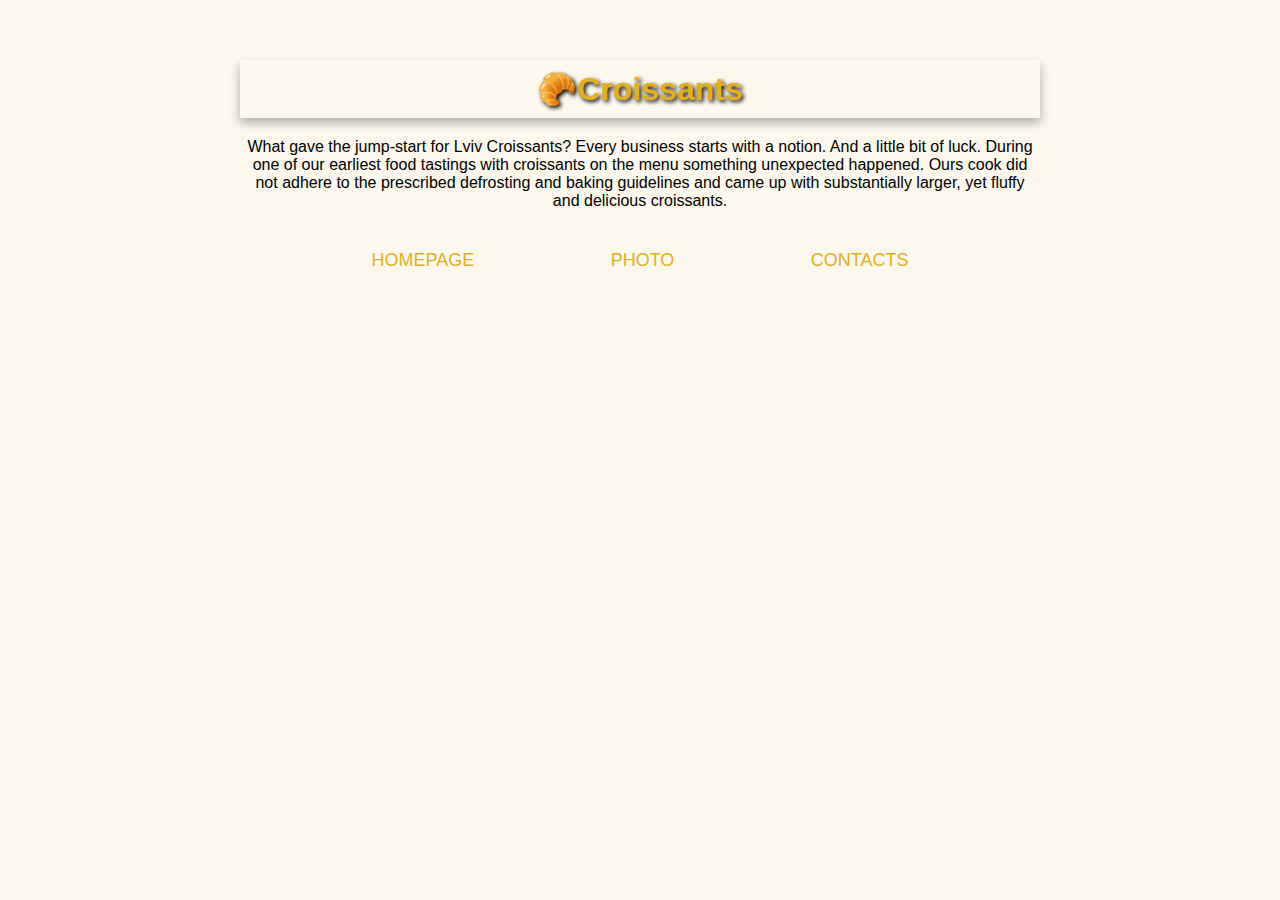
<file: index.html>
<!DOCTYPE html>
<html lang="en">
  <head>
    <meta charset="UTF-8" />
    <meta http-equiv="X-UA-Compatible" content="IE=edge" />
    <meta name="viewport" content="width=device-width, initial-scale=1.0" />
    <link rel="stylesheet" href="src/styles.css" />
    <title>The best croissant in Lviv - Croissant.com</title>
    <meta name="description" content="Taste the best croissant in town" />
  </head>
  <body>
    <h1>🥐Croissants</h1>

    <div class="text">
      <p>
        What gave the jump-start for Lviv Croissants? Every business starts with
        a notion. And a little bit of luck. During one of our earliest food
        tastings with croissants on the menu something unexpected happened. Ours
        cook did not adhere to the prescribed defrosting and baking guidelines
        and came up with substantially larger, yet fluffy and delicious
        croissants.
      </p>
    </div>
    <footer class="navigation-links">
      <a href="index.html" title="Home">Homepage</a>
      <a href="photo.html" title="Croissant photo">Photo</a>
      <a href="contacts.html" title="Contact Croissant.com">Contacts</a>
    </footer>
  </body>
</html>
</file>
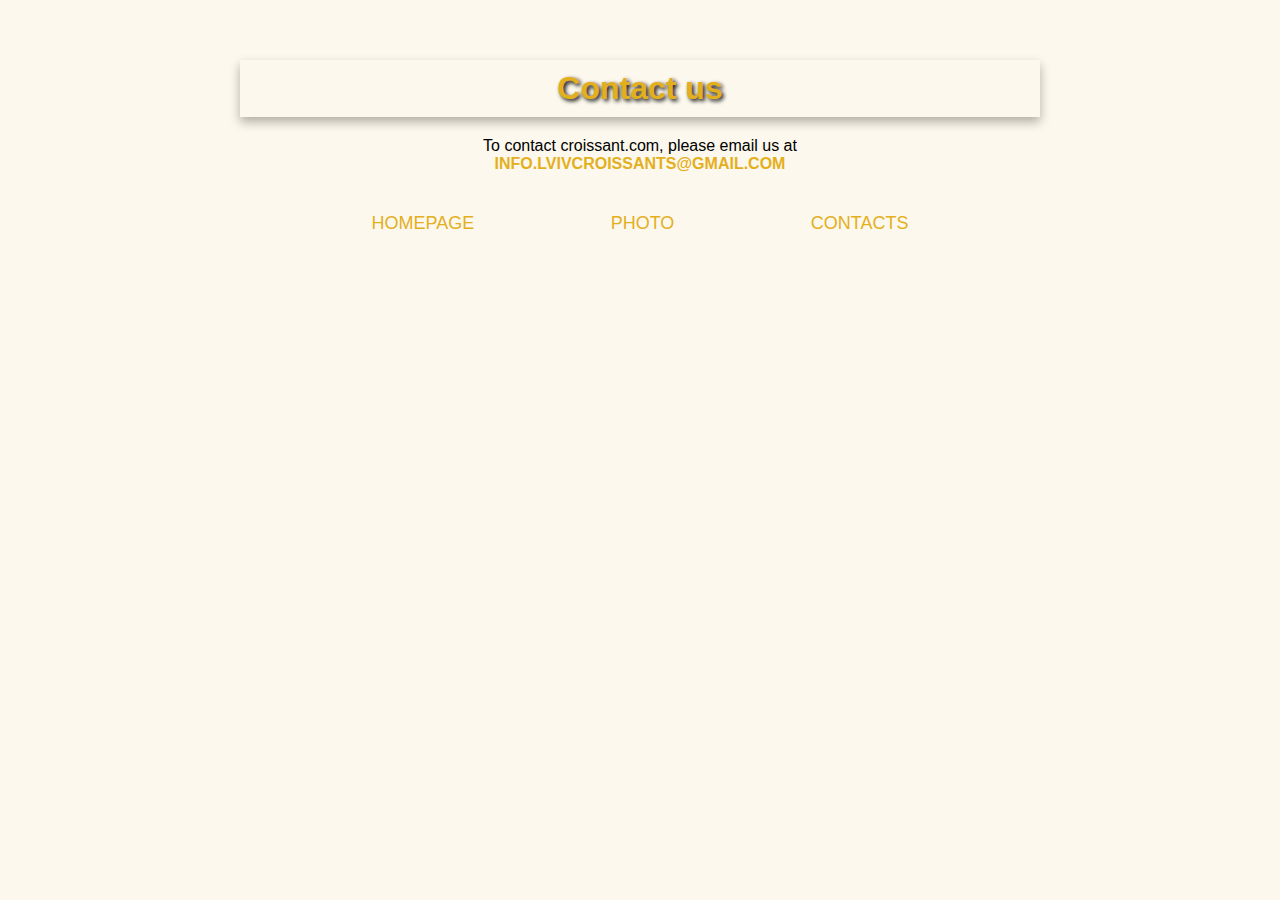
<file: contacts.html>
<!DOCTYPE html>
<html lang="en">
  <head>
    <meta charset="UTF-8" />
    <meta http-equiv="X-UA-Compatible" content="IE=edge" />
    <link rel="stylesheet" href="src/styles.css" />
    <title>Contact us - Croissant.com</title>
    <meta
      name="description"
      content="Contact croissant.com to learn more about our homemade croissants"
    />
  </head>
  <body>
    <h1>Contact us</h1>
    <div class="contacts-link">
      <p>
        To contact croissant.com, please email us at
        <a class="email-link" href="mailto:info.lvivcroissants@gmail.com">
          <strong> info.lvivcroissants@gmail.com</strong></a
        >
      </p>
    </div>
    <footer class="navigation-links">
      <a href="index.html" title="Home">Homepage</a>
      <a href="photo.html" title="Croissant photo">Photo</a>
      <a href="contacts.html" title="Contact Croissant.com">Contacts</a>
    </footer>
  </body>
</html>
</file>
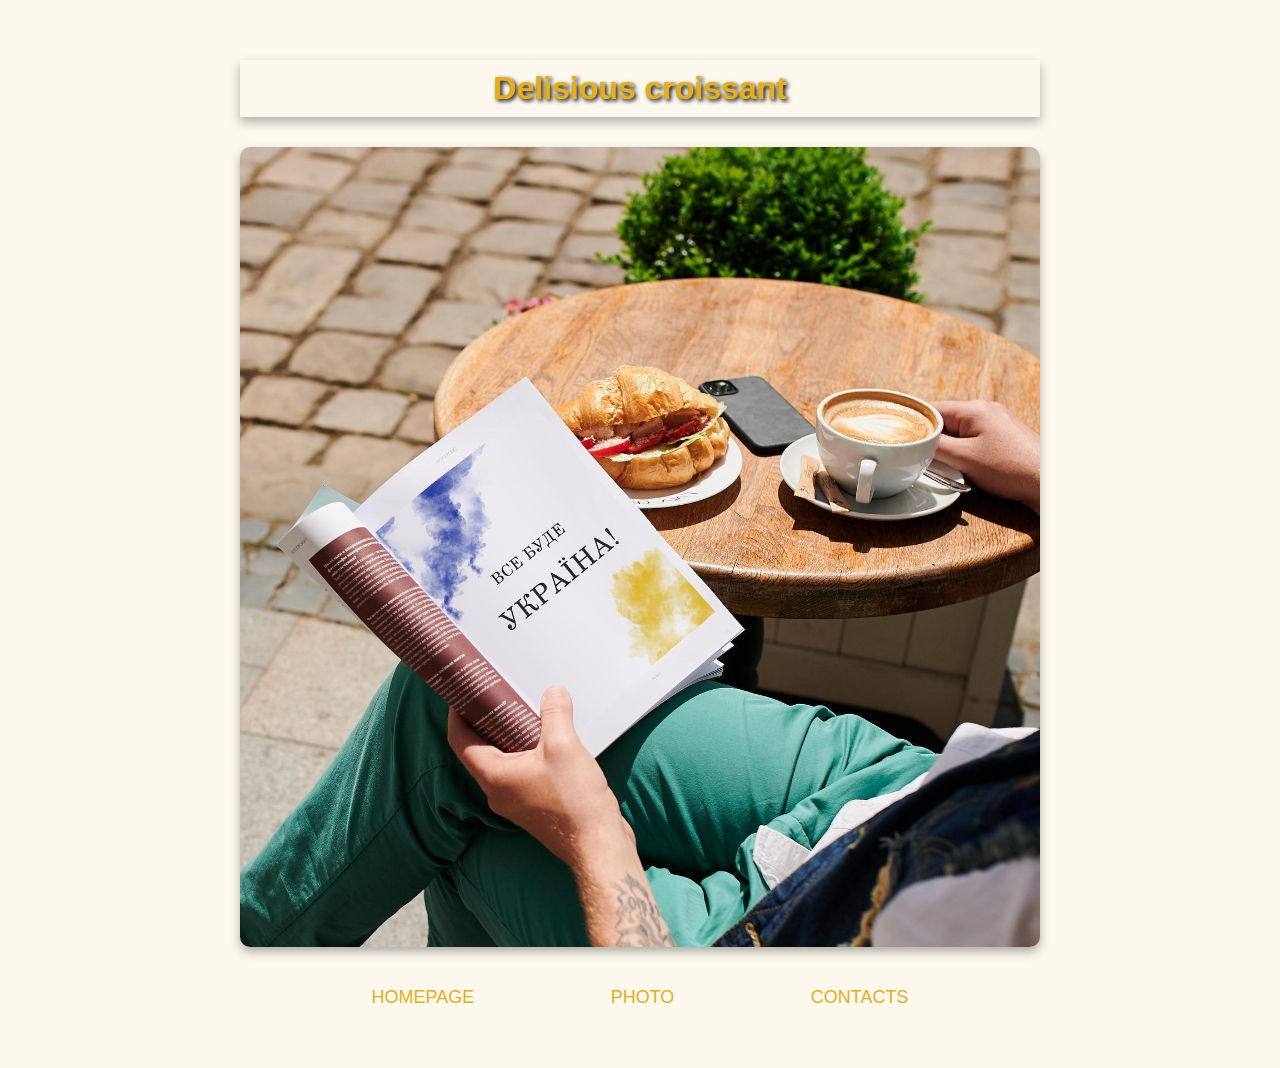
<file: photo.html>
<!DOCTYPE html>
<html lang="en">
  <head>
    <meta charset="UTF-8" />
    <meta http-equiv="X-UA-Compatible" content="IE=edge" />
    <meta name="viewport" content="width=device-width, initial-scale=1.0" />
    <link rel="stylesheet" href="src/styles.css" />
    <title>An example of the perfect Croissant - Croissant.com</title>
    <meta
      name="description"
      content="Enjoy a beautiful picture of a homemade croissant"
    />
  </head>
  <body>
    <h1>Delisious croissant</h1>
    <div>
      <img
        src="images/lviv.jpg"
        alt="Homemade croissant"
        class="croissant-photo"
      />
    </div>

    <footer class="navigation-links">
      <a href="index.html" title="Home">Homepage</a>
      <a href="photo.html" title="Croissant photo">Photo</a>
      <a href="contacts.html" title="Contact Croissant.com">Contacts</a>
    </footer>
  </body>
</html>
</file>
<file: src/styles.css>
* {
  box-sizing: border-box;
  margin: 0;
  padding: 0;
  font-family: "Trebuchet MS", "Lucida Sans Unicode", "Lucida Grande",
    "Lucida Sans", Arial, sans-serif;
}

:root {
  --primary-color: #e4af1d;
  --secondary-color: hsl(41, 73%, 96%);
  --hover-color: #ce7005;
  --box-shadow: 0 5px 10px rgba(0, 0, 0, 0.3);
}
body {
  margin: 60px auto;
  max-width: 800px;
  background-color: var(--secondary-color);
}
h1 {
  box-shadow: var(--box-shadow);
  text-align: center;
  margin: 0;
  padding: 10px 0;
  color: var(--primary-color);
  text-shadow: 2px 2px 4px #000000;
}
a {
  text-transform: uppercase;
  color: var(--primary-color);
  margin: auto 5px;
  text-decoration: none;
}
img {
  display: flex;
  margin: auto;
}
p {
  margin-top: 20px;
}
.croissant-photo {
  max-width: 100%;
  border-radius: 10px;
  display: block;
  margin: 30px auto;
  box-shadow: var(--box-shadow);
}
.text {
  text-align: center;
  margin: auto;
}

.email-link {
  display: flex;
  justify-content: center;

  cursor: pointer;
  text-decoration: none;
}
.navigation-links {
  display: flex;
  margin-top: 40px;
  justify-content: space-evenly;
  font-size: 18px;
}
a:hover {
  color: var(--hover-color);
  text-decoration: underline;
}
.contacts-link {
  display: flex;
  flex-direction: row;
  justify-content: center;
}
</file>
